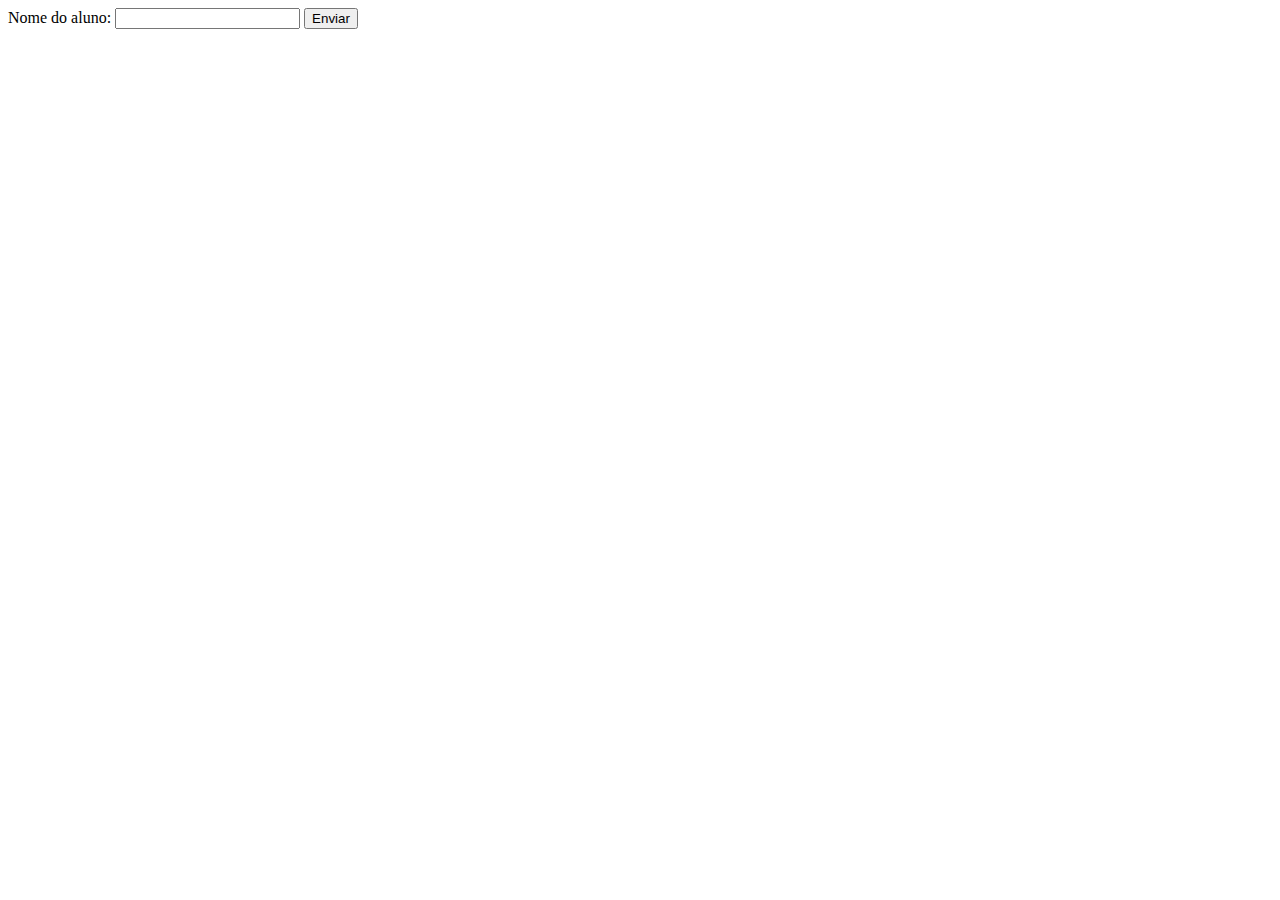
<file: Node/Prática 11/02_aula_02.html>
<!DOCTYPE html>
<html lang="en">
<head>
 <meta charset="UTF-8">
 <title>Interagindo com o Node.js</title>
</head>
<body>
 <form method="get" target="_blank" action="http://127.0.0.1:8030">
 <label for="nomeAluno"> Nome do aluno:</label>
 <input type="text" name="nomeAluno">
 <input type="submit" value="Enviar">
 </form>
 </form>
</body>
</html>
</file>
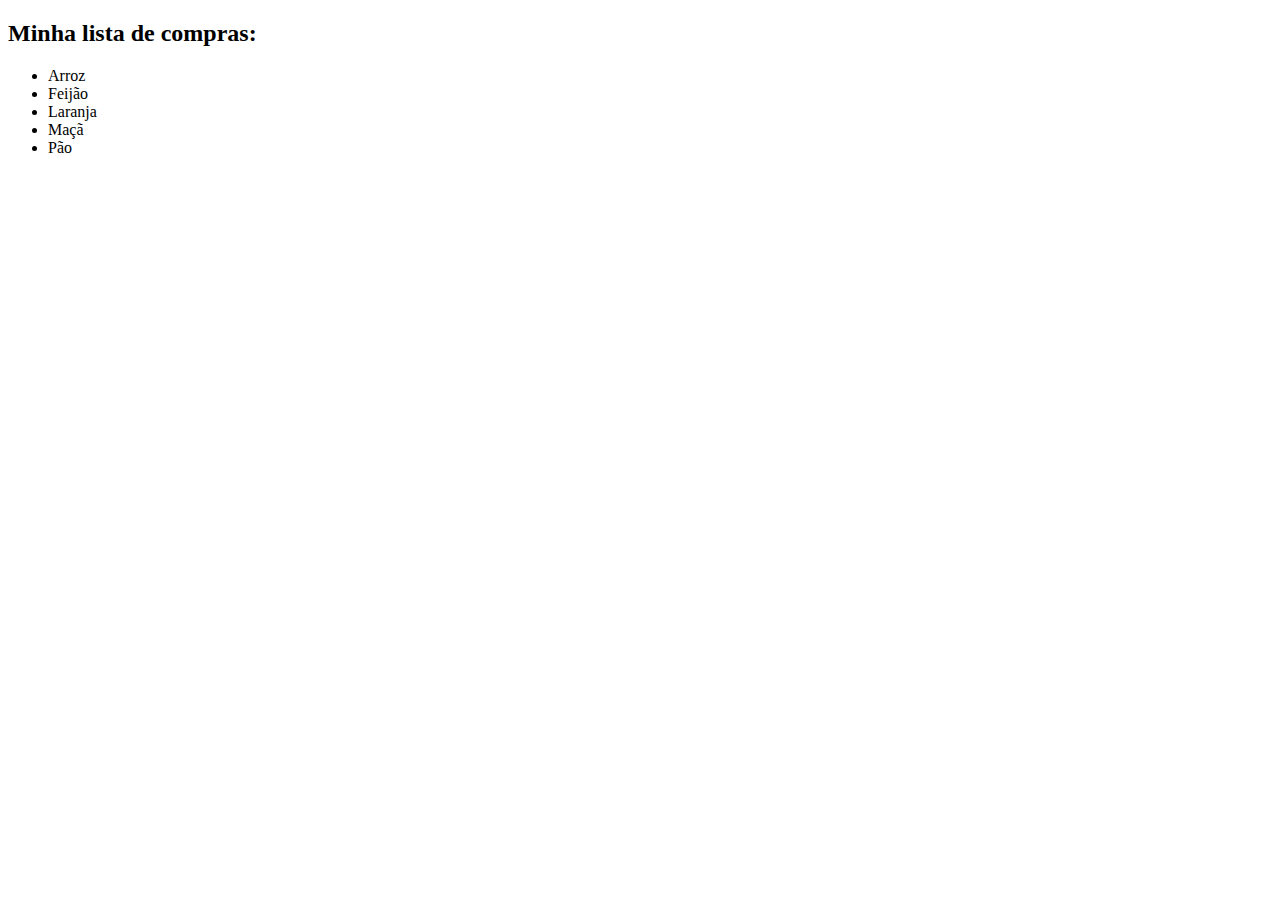
<file: Node/Prática 2/1 - lista.html>
<!DOCTYPE html>
<html lang="pt_br">
<head>
    <title>Lista</title>
</head>
<body>
    <div>
        <h2>Minha lista de compras:</h2>
        <ul>
        <li>Arroz</li>
        <li>Feijão</li>
        <li>Laranja</li>
        <li>Maçã</li>
        <li>Pão</li>
    </ul>
    </div>
</body>
</html>
</file>
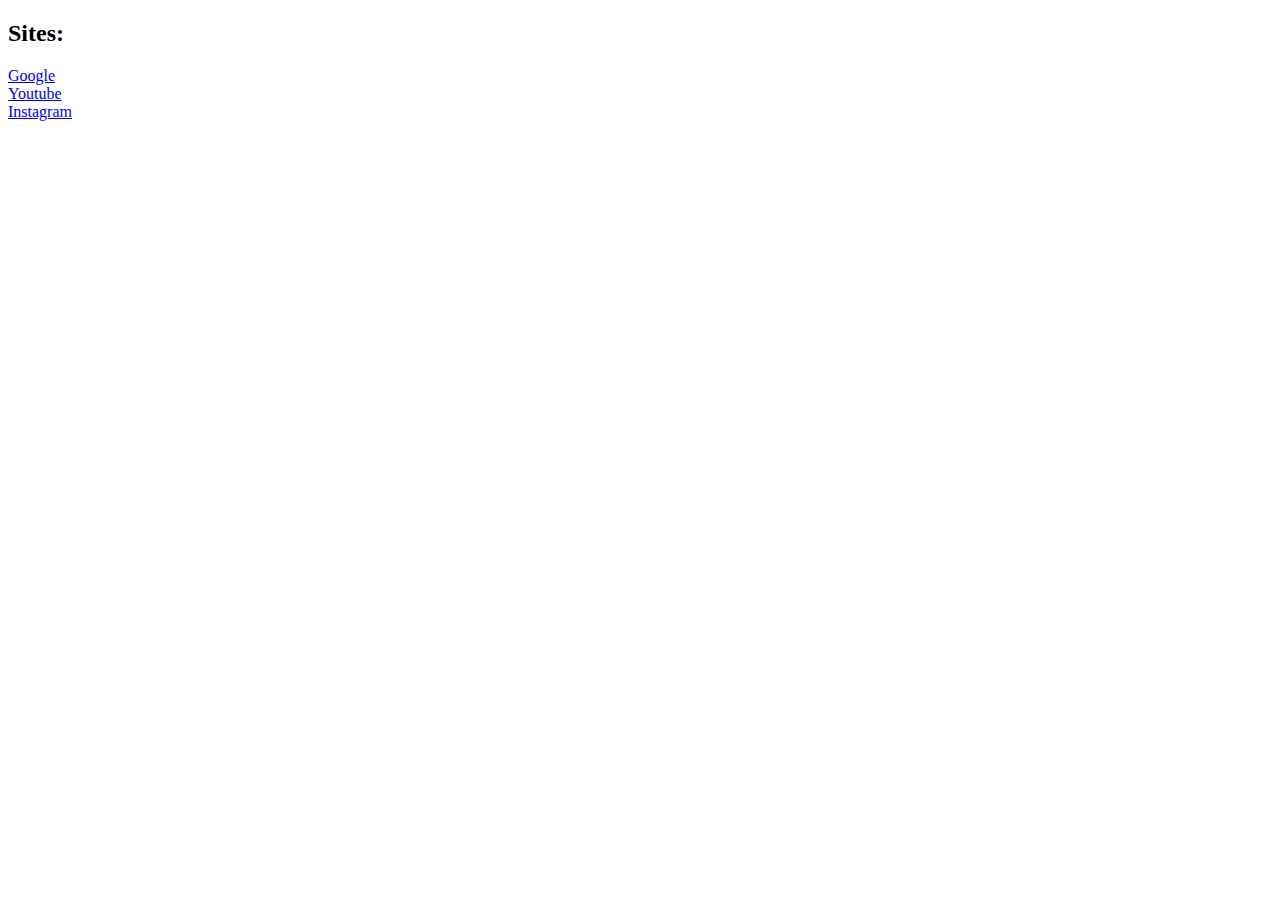
<file: Node/Prática 2/2 - sites.html>
<!DOCTYPE html>
<html lang="en">
<head>
    <title>Sites</title>
</head>
<body>
    <div>
        <h2>Sites:</h2>
        <a href="http://www.google.com/?safe=active&safe=active">Google</a><br>
        <a href="https://www.youtube.com/">Youtube</a><br>
        <a href="https://www.instagram.com/">Instagram</a><br>
    </div>
</body>
</html>
</file>
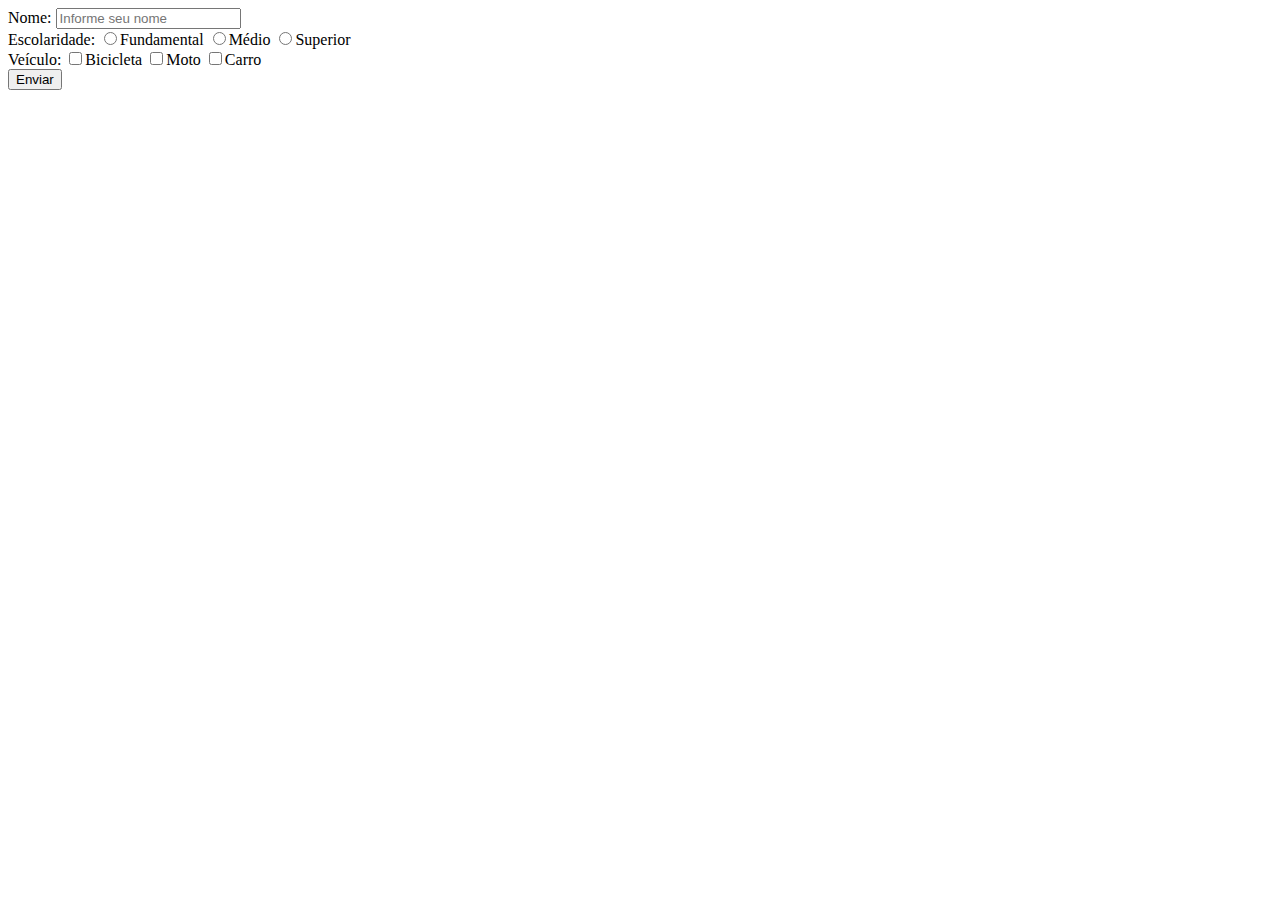
<file: Node/Prática 2/3 - formulario.html>
<!DOCTYPE html>
<html lang="pt_br">
<head>
    <title>Formulário</title>
</head>
<body>
    <div>
        <form action = "http://www.google.com/?safe=active&safe=active">
            Nome: <input type = "text" placeholder="Informe seu nome"><br>
            Escolaridade: 
            <label><input type = "radio" name = "Escolaridade">Fundamental</label>
            <label><input type = "radio" name = "Escolaridade">Médio</label>
            <label><input type = "radio" name = "Escolaridade">Superior <br></label>
            Veículo:
            <label><input type = "checkbox" name = "veiculo">Bicicleta</label>
            <label><input type = "checkbox" name = "veiculo">Moto</label>
            <label><input type = "checkbox" name = "veiculo">Carro <br></label>
            <input type="submit" value = "Enviar">
        </form>
    </div>
</body>
</html>
</file>
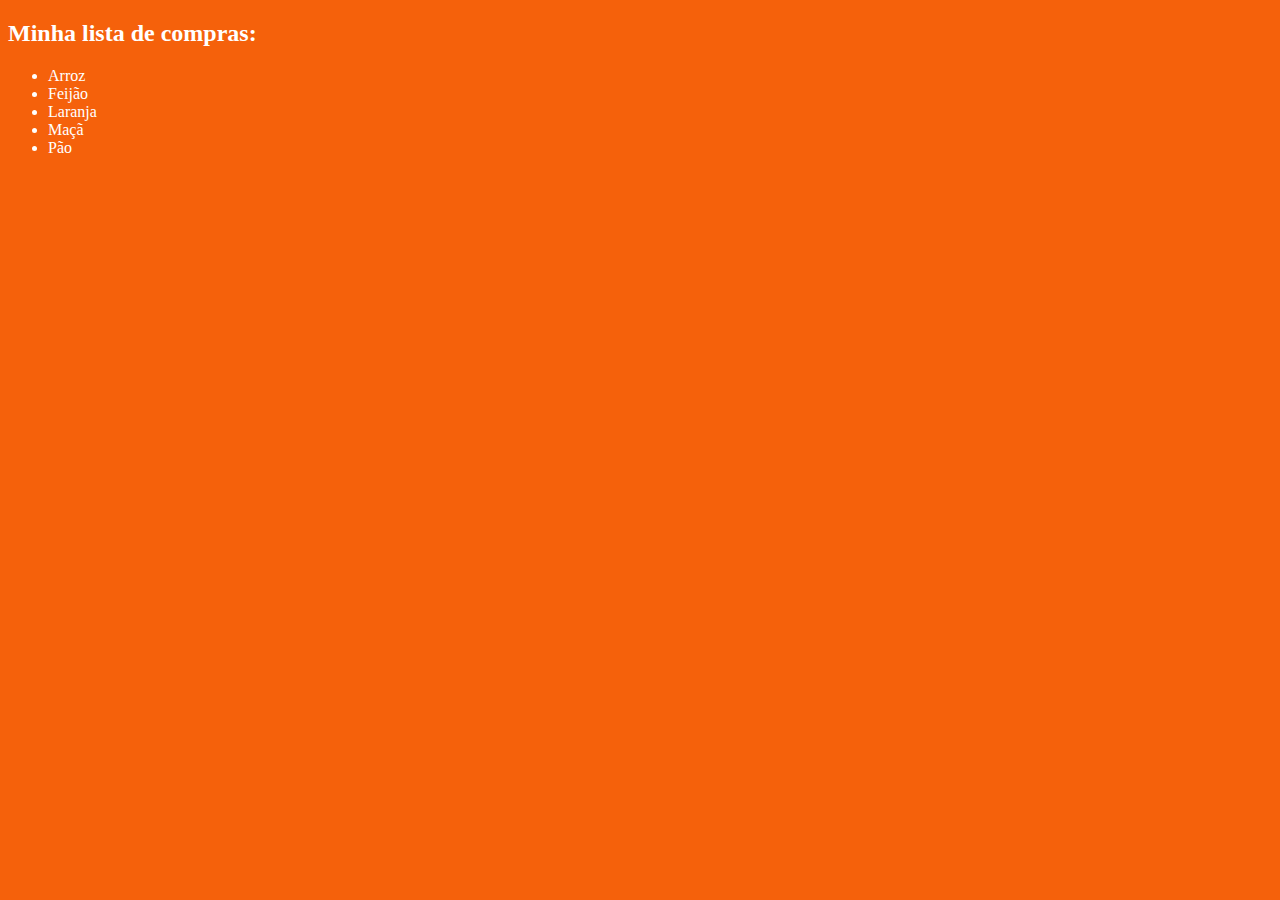
<file: Node/Prática 3/1 - lista.html>
<!DOCTYPE html>
<html lang="pt_br">
<head>
    <title>Lista</title>
    <link rel="stylesheet" href="style.css">
</head>
<body>
    <div>
        <h2>Minha lista de compras:</h2>
        <ul>
        <li>Arroz</li>
        <li>Feijão</li>
        <li>Laranja</li>
        <li>Maçã</li>
        <li>Pão</li>
    </ul>
    </div>
</body>
</html>
</file>
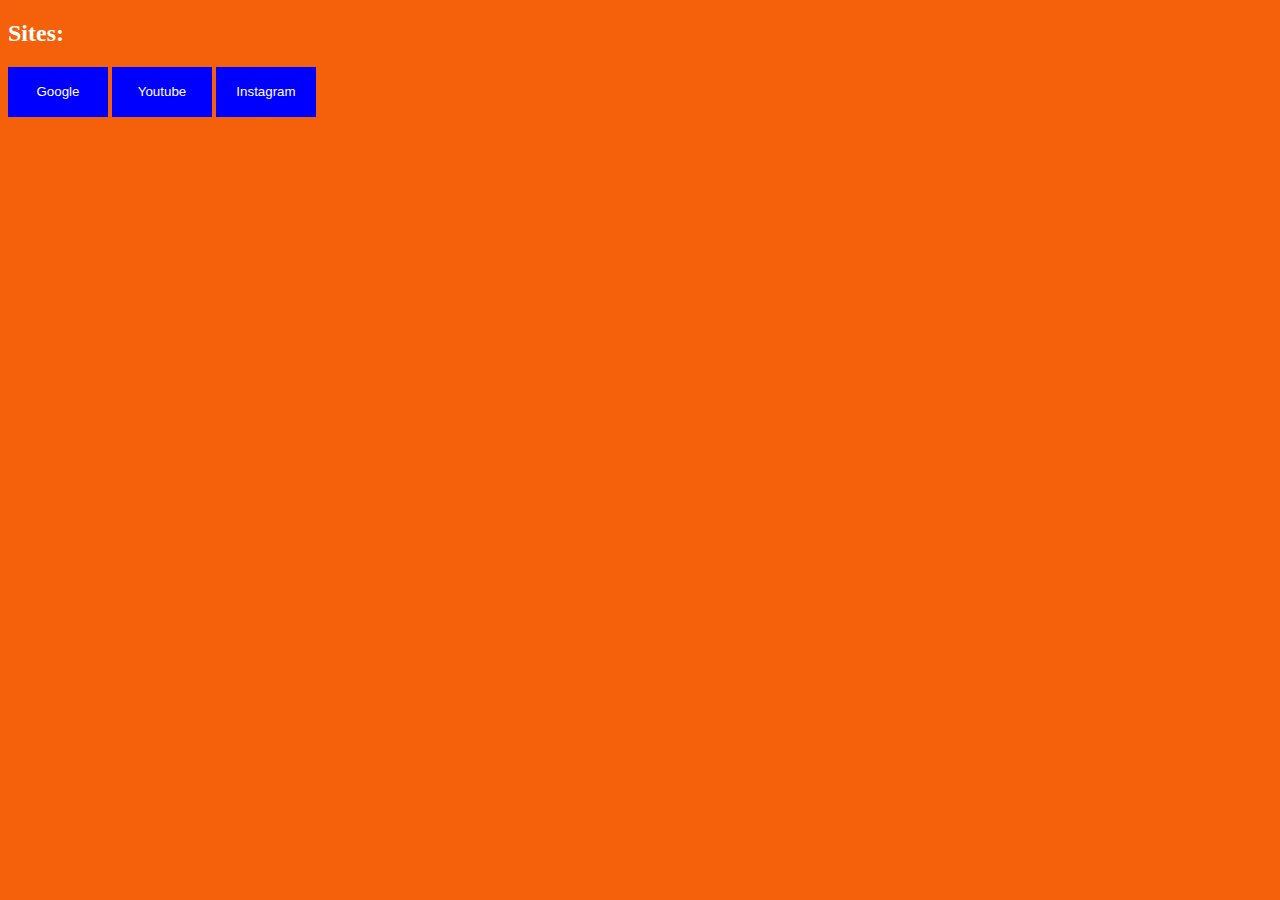
<file: Node/Prática 3/2 - sites.html>
<!DOCTYPE html>
<html lang="pt-br">
<head>
    <title>Sites</title>
    <link rel="stylesheet" href="style.css">
</head>
<body>
    <div>
        <h2>Sites:</h2>
        <button class="button-site" onclick=" window.open('http://google.com','_blank')"> Google</button>
        <button class="button-site" onclick=" window.open('http://youtube.com','_blank')"> Youtube</button>
        <button class="button-site" onclick=" window.open('http://instagram.com','_blank')"> Instagram</button>
    </div>
</body>
</html>
</file>
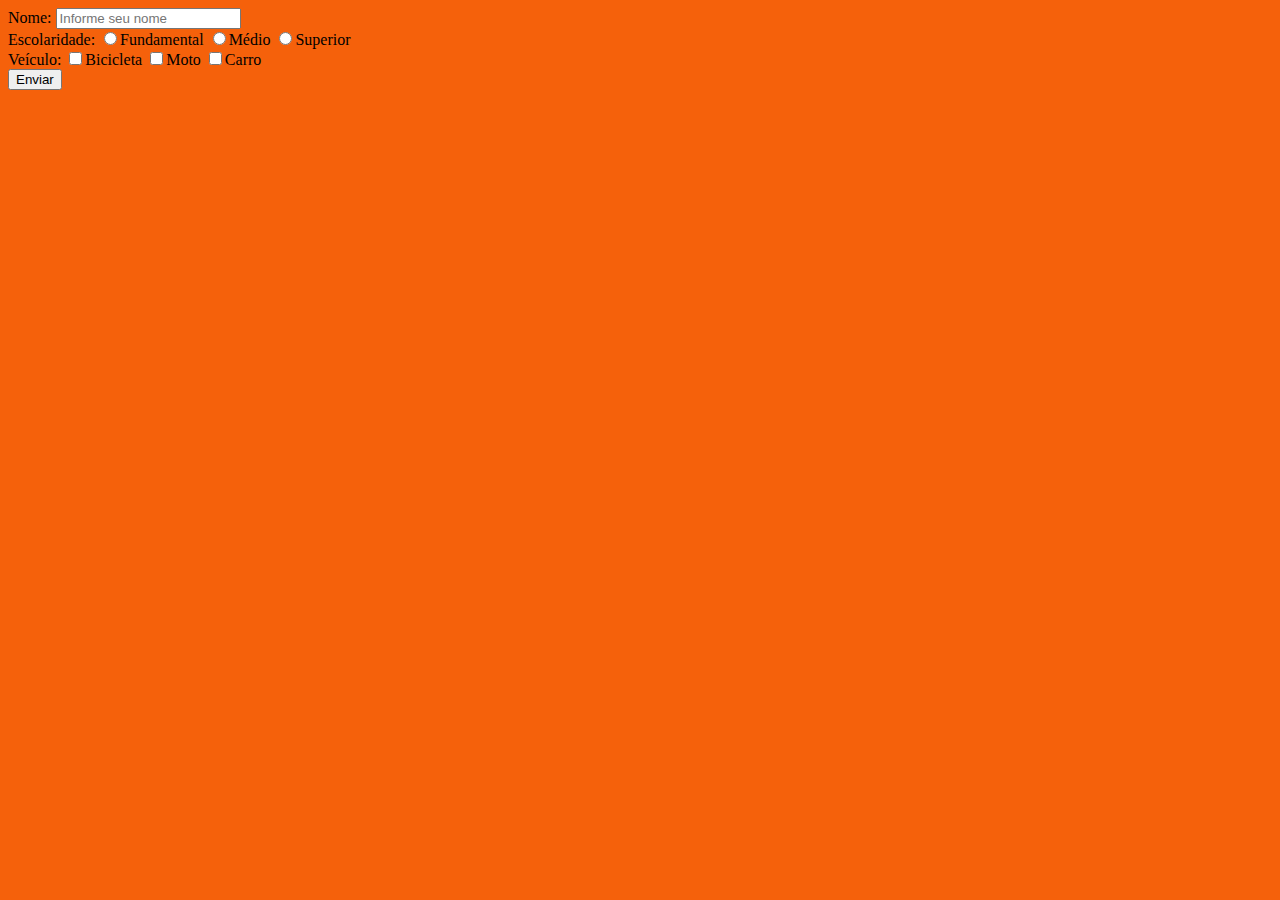
<file: Node/Prática 3/3 - formulario.html>
<!DOCTYPE html>
<html lang="pt_br">
<head>
    <title>Formulário</title>
    <link rel="stylesheet" href="style.css">
</head>
<body>
    <div>
        <form action = "http://www.google.com/?safe=active&safe=active">
            Nome: <input type = "text" placeholder="Informe seu nome"><br>
            Escolaridade: 
            <label><input type = "radio" name = "Escolaridade">Fundamental</label>
            <label><input type = "radio" name = "Escolaridade">Médio</label>
            <label><input type = "radio" name = "Escolaridade">Superior <br></label>
            Veículo:
            <label><input type = "checkbox" name = "veiculo">Bicicleta</label>
            <label><input type = "checkbox" name = "veiculo">Moto</label>
            <label><input type = "checkbox" name = "veiculo">Carro <br></label>
            <input type="submit" value = "Enviar">
        </form>
    </div>
</body>
</html>
</file>
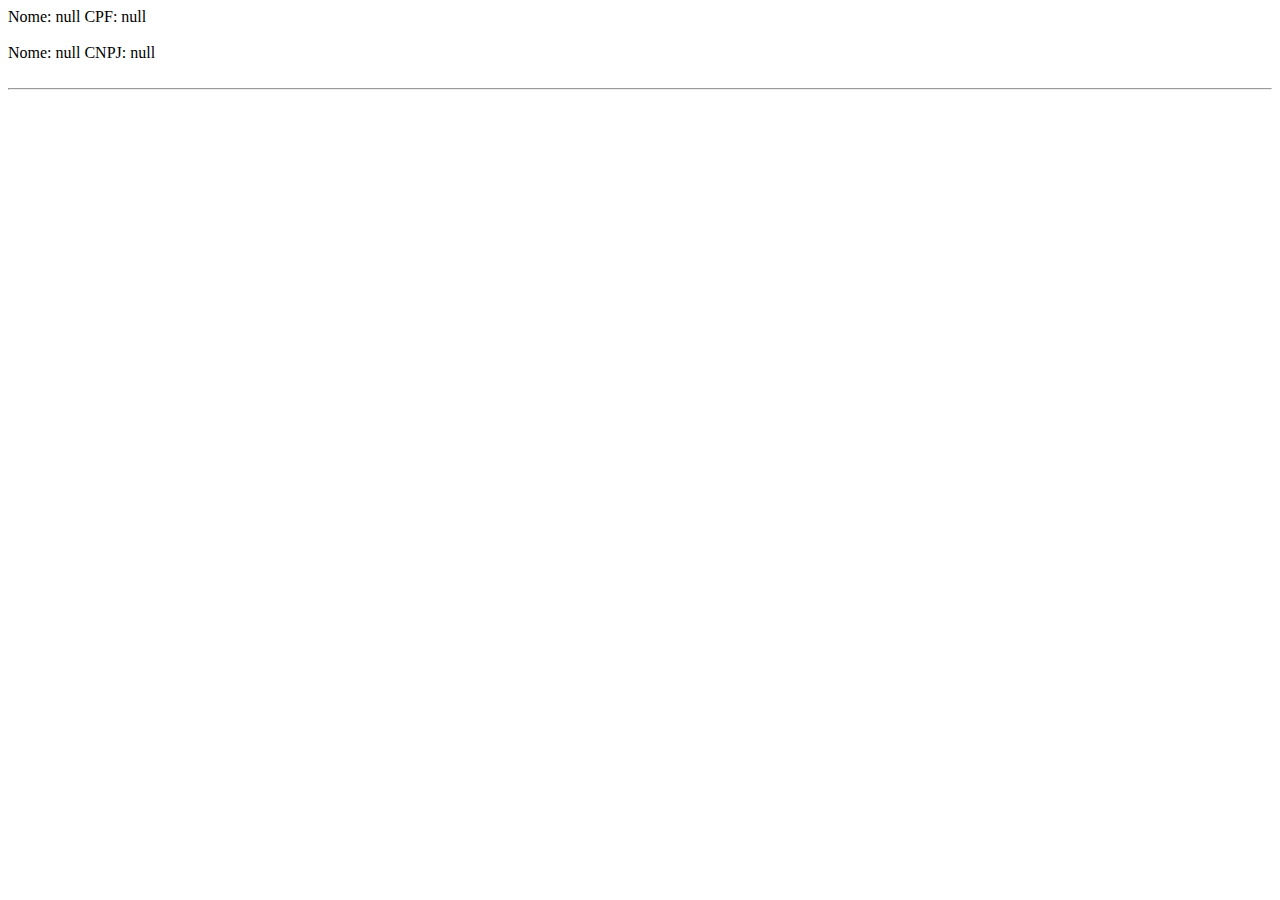
<file: Node/Prática 5/1 - pessoa.html>
<!DOCTYPE html>
<html lang="pt-br">
<head>
    <meta charset="UTF-8">
    <title>Pessoa, Pessoa Física, Pessoa Jurídica</title>
</head>
<body>
    <script>
        class Pessoa{
            #nome;
            constructor(nome){
                this.nome = nome;
            }

            set substituirNome(nome){
                this.#nome = nome;
            }

            get lerNome(){
                return this.nome;
            }
        }

        class pessoaFisica extends Pessoa{
            #cpf;
            constructor(nome, cpf){
                super(nome);
                this.#cpf = cpf;
            }

            set lerCpf(cpf){
                this.#cpf = cpf;
            }

            get getCpf(){
                return this.#cpf;
            }
        }

        class pessoaJuridica extends Pessoa{
            #cnpj;
            constructor(nome, cnpj){
                super(nome);
                this.#cnpj = cnpj;
            }

            set lerCnpj(cnpj){
                this.#cnpj = cnpj;
            }

            get getCnpj(){
                return this.#cnpj;
            }
        }

        let pf = new pessoaFisica(prompt("Informe o nome da pessoa física", "nome"), prompt("Informe o CPF", "cpf"));
        let pj = new pessoaJuridica(prompt("Informe o nome da pessoa jurídica", "nome"), prompt("Informe o CNPJ", "cnpj"));

        document.write (`Nome: ${pf.lerNome} CPF: ${pf.getCpf }<br><br>`);
        document.write (`Nome: ${pj.lerNome} CNPJ: ${pj.getCnpj}<br><br><hr/>`);
        
    </script>
    
</body>
</html>
</file>
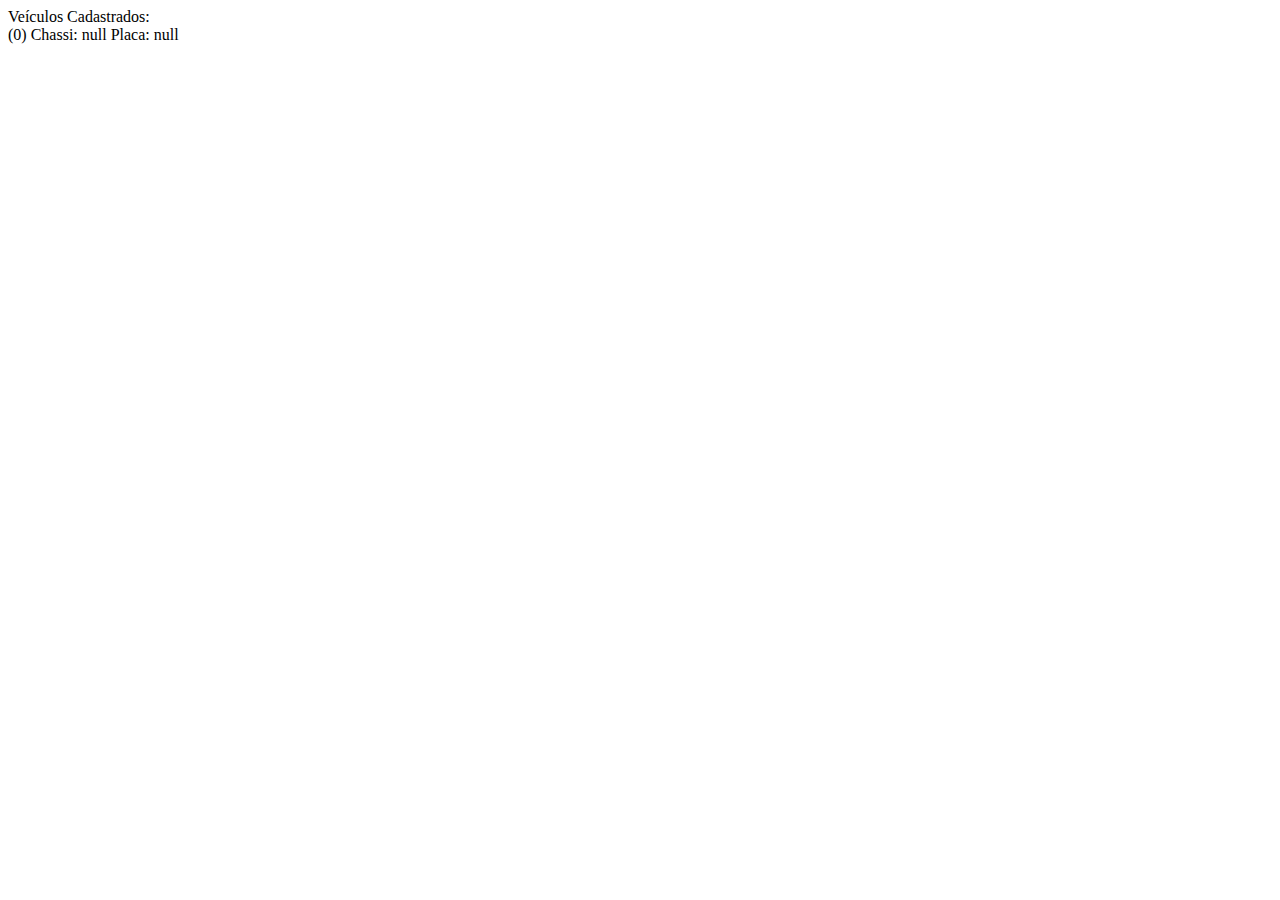
<file: Node/Prática 5/2 - veiculos.html>
<!DOCTYPE html>
<html lang="pt-br">
<head>
    <meta charset="UTF-8">
    <title>Cadastro de Veículos</title>
</head>
<body>
    <script>
        class Veiculo{
            #chassi
            #placa

            setChassi(){
                this.#chassi = prompt("Informe o número do chassi", "chassi")
            }

            get getChassi(){
                return this.#chassi;
            }

            setPlaca(){
                this.#placa = prompt("Informe a placa", "placa")
            }

            get getPlaca(){
                return this.#placa
            }

            imprime(){
                return `Chassi: ${this.#chassi} Placa: ${this.#placa}`
            }
        }

        class Cadastro{
            #veiculos = []

            cadastrar(){
                let i = 0, opcao;

                do{
                    let veiculo = new Veiculo()
                    veiculo.setChassi()
                    veiculo.setPlaca()
                    this.#veiculos[i++] = veiculo
                    opcao = confirm("Deseja informar outro veículo?")
                } while(opcao == true)
            }
            
            imprimir(){
                for(let i = 0; i< this.#veiculos.length; i ++){
                    document.write(`(${i}) ${this.#veiculos[i].imprime()}<br>`)
                }
            }
        }

        let cadastro = new Cadastro()
        cadastro.cadastrar()

        document.write("Veículos Cadastrados:<br>")
        cadastro.imprimir()
    </script>
</body>
</html>
</file>
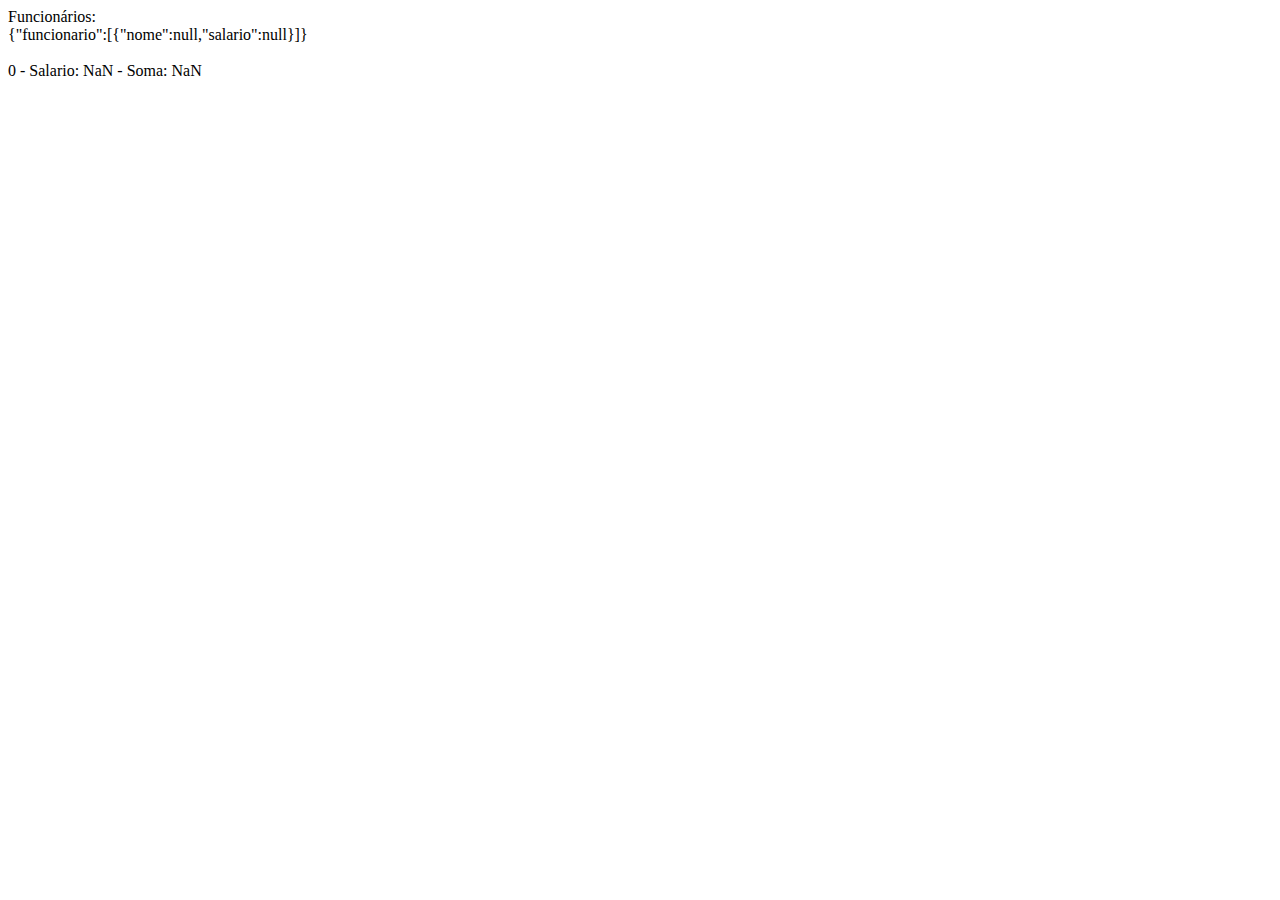
<file: Node/Prática 6/1 - Cadastro.html>
<!DOCTYPE html>
<html>
<head>
  <title>Cadastro de Funcionários</title>
</head>

<body>
  <script>
    var i = 0,
        soma = 0,
        resp = true;
        empresa = {};

        empresa.funcionario = [];

        do {
           empresa.funcionario[i] = {};
           empresa.funcionario[i].nome = prompt("Informe o nome do funcionário:", "nome");
           empresa.funcionario[i].salario = parseFloat(prompt("Informe o salário do funcionário:", "salário"));

           i++;
           resp = confirm("Deseja inserir outro funcionário?");
        } while (resp == true);

        var empresaJSON = JSON.stringify(empresa);
        document.write("Funcionários: <br>" + empresaJSON);

        empresa.funcionario.forEach(imprimir);

        function imprimir(funcionario, i){
          soma += funcionario.salario;
          document.write("<br><br>" + i + " - " + "Salario: " + funcionario.salario + " - Soma: " + soma);0
        }
  </script>
</body>

</html>
</file>
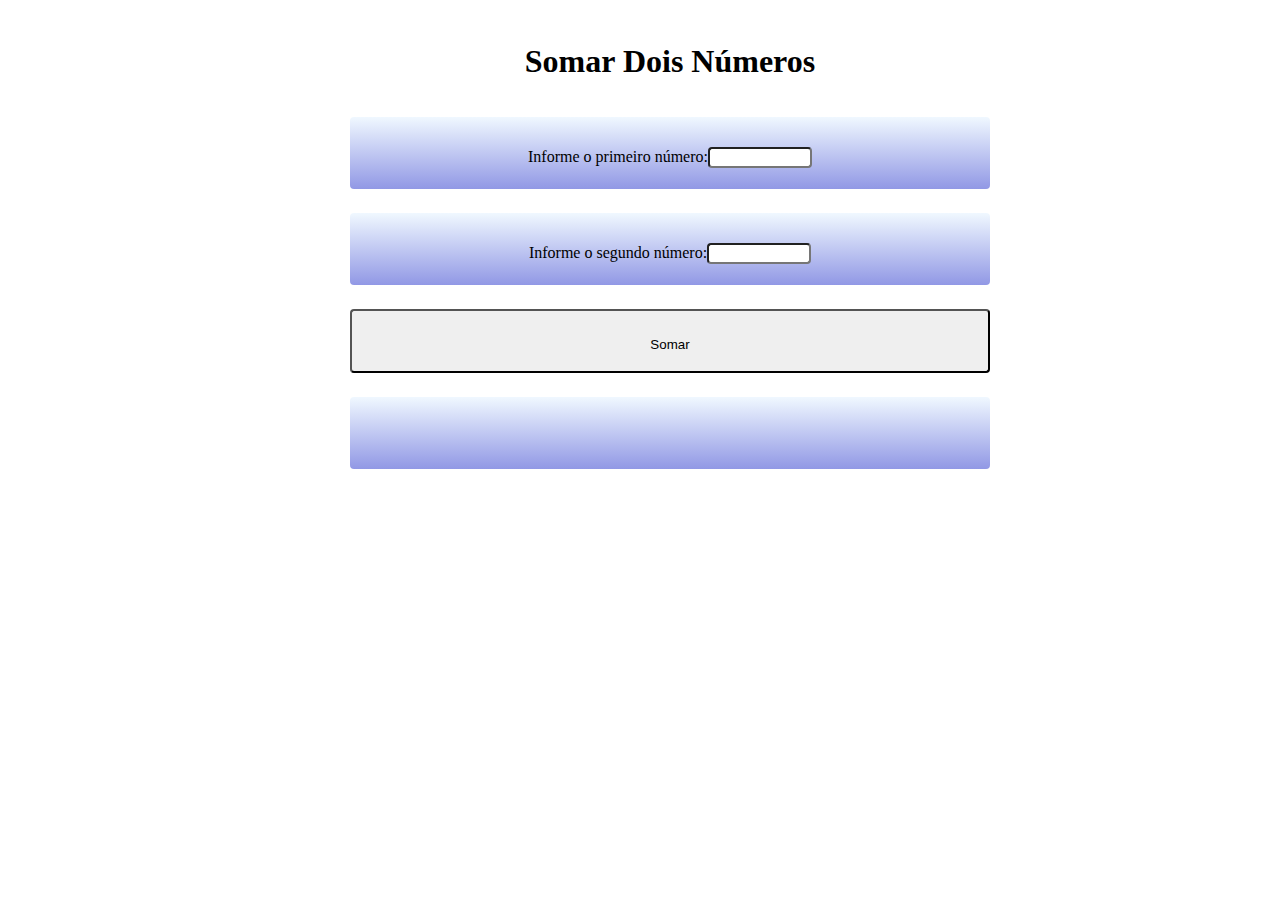
<file: Node/Prática 4/1 -Soma/somar.html>
<!DOCTYPE html>
<html lang="pt-br">
<head>
    <meta charset="UTF-8">
    <title>Soma</title>
    <link rel="stylesheet" href="soma.css">
    <script src='soma.js'></script>
</head>
<body>
    <section>
        <h1>Somar Dois Números</h1>
        <div>
            Informe o primeiro número: <input type="number" class ="numero1"><br>
        </div>
        <div>
            Informe o segundo número: <input type='number' class = "numero2"><br>
        </div>
            <button onclick="sum()">Somar</button>
            <p class = "resultado"></p>
        </div>
    </section>
</body>
</html>
</file>
<file: Node/Prática 3/style.css>
html,
div{
    background-color: rgb(245, 97, 11);
}

h2{
    color: white;
}

li{
    color: white
}

.button-site{
    background-color: blue;
    color: white;
    height: 50px;
    width: 100px;
    border: 0;
}
</file>
<file: Node/Prática 4/1 -Soma/soma.css>
html,
body{
    font: size 16px;
}

div{
    background: linear-gradient(AliceBlue, #9198e5);
    width: 50vw;
    height: 4rem;
    border-radius: 4px;
    padding-top: 8px;
    margin-bottom: 24px;
    justify-content: center;
    align-items: center;
    flex-direction: row;
    display: flex;
}

p{
    background: linear-gradient(AliceBlue, #9198e5);
    width: 50vw;
    height: 4rem;
    border-radius: 4px;
    padding-top: 8px;
    margin-bottom: 24px;
    justify-content: center;
    align-items: center;
    flex-direction: row;
    display: flex;
}

body{
    margin-left: 350px;
}

h1{
    width: 50vw;
    height: 4rem;
    border-radius: 4px;
    padding-top: 8px;
    margin-bottom: 24px;
    justify-content: center;
    align-items: center;
    flex-direction: row;
    display: flex;
}

button{
    width: 50vw;
    height: 4rem;
    border-radius: 4px;
    padding-top: 8px;
    margin-bottom: 24px;
    justify-content: center;
    align-items: center;
    flex-direction: row;
    display: flex;
}

.numero1{
    text-align: center;
    position: absolute;
    width:6rem;
    display: inline-block;
    position: relative;
    border-radius: 4px;
}

.numero2{
    text-align: center;
    position: absolute;
    width:6rem;
    display: inline-block;
    position: relative;
    border-radius: 4px;
}
</file>
